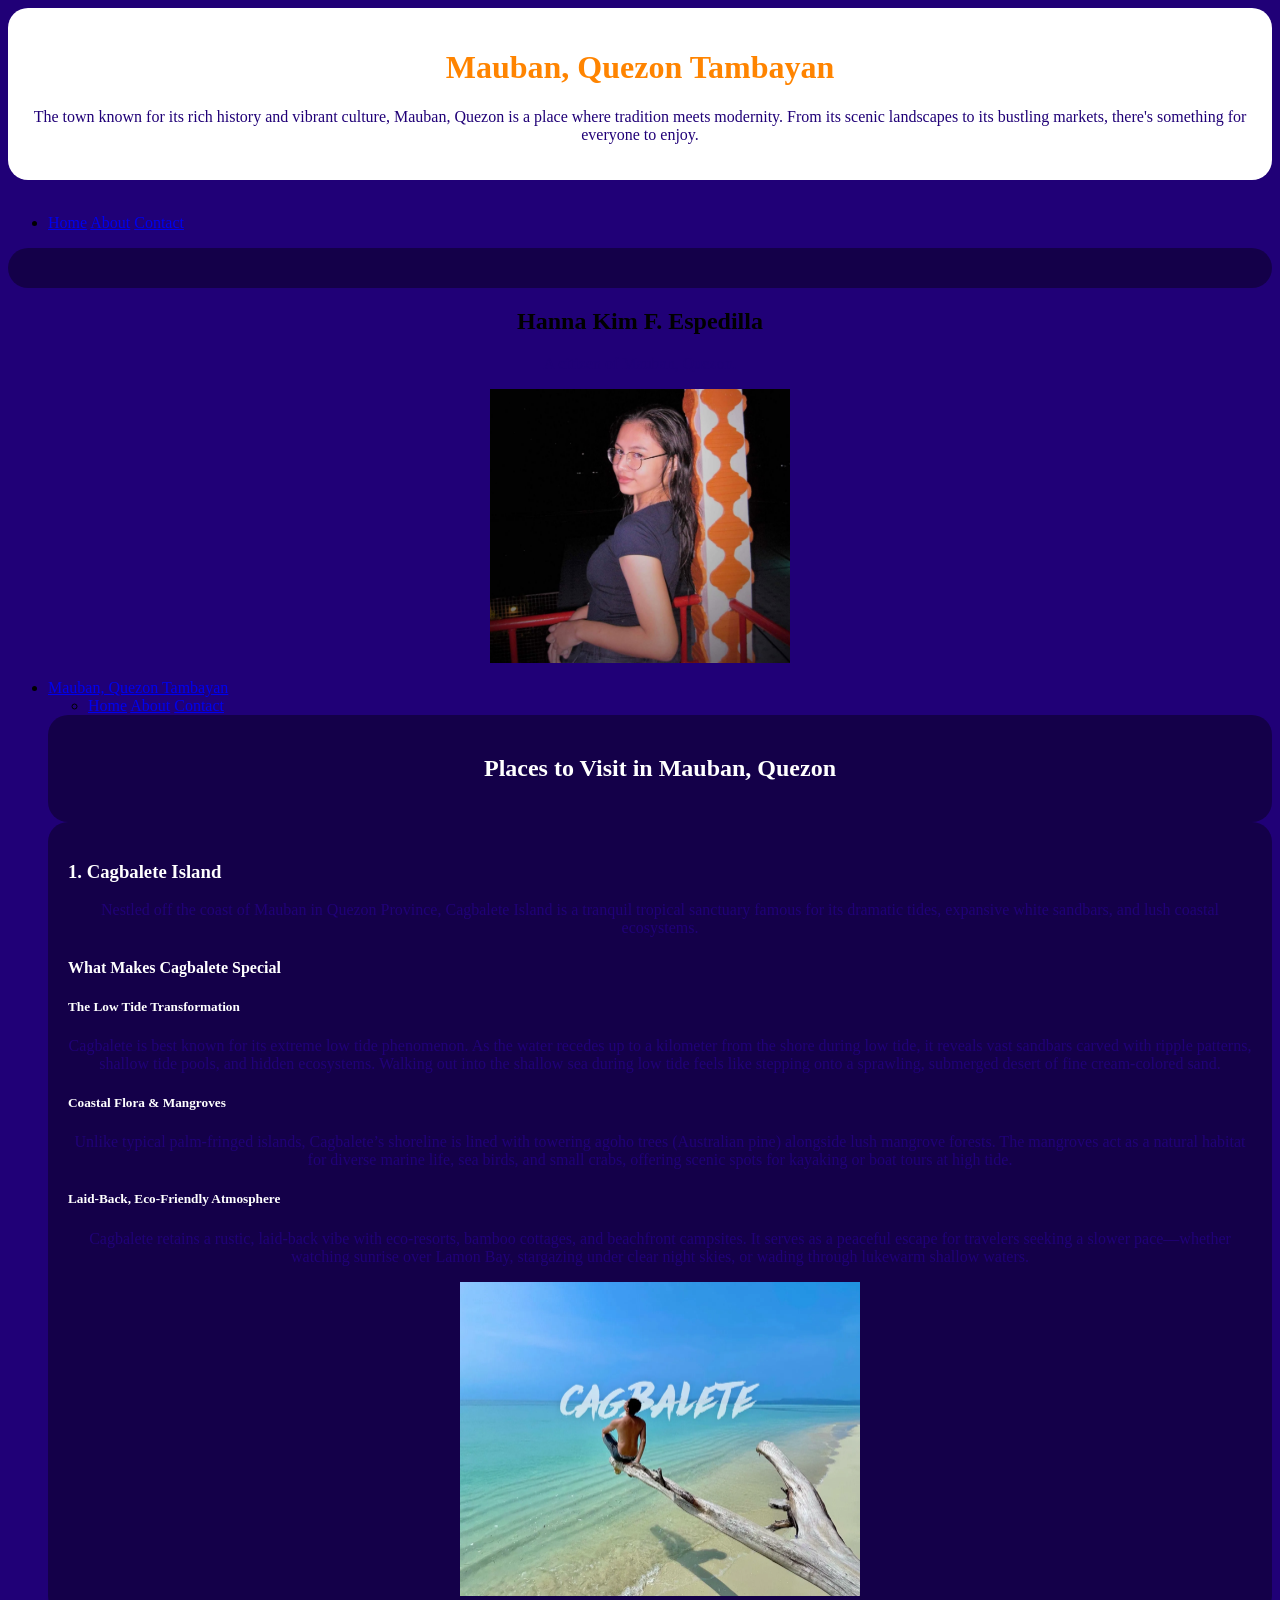
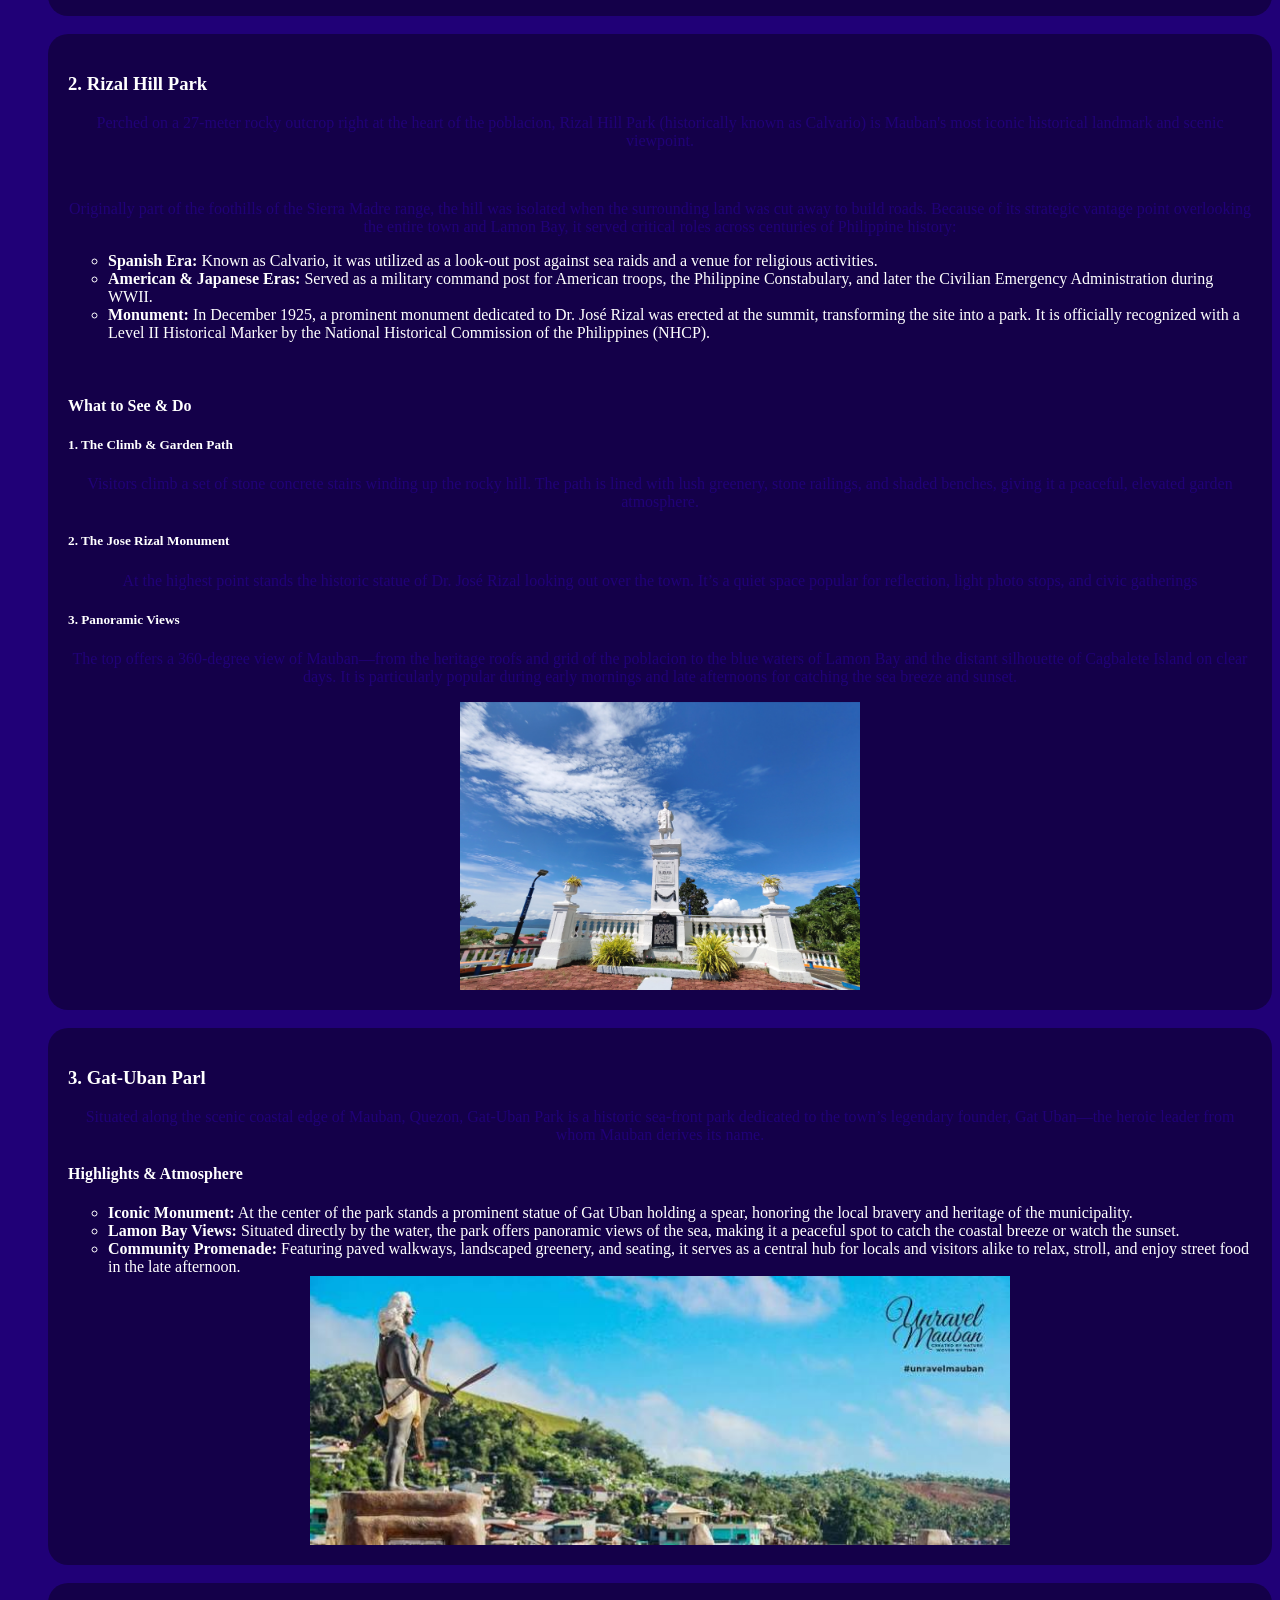
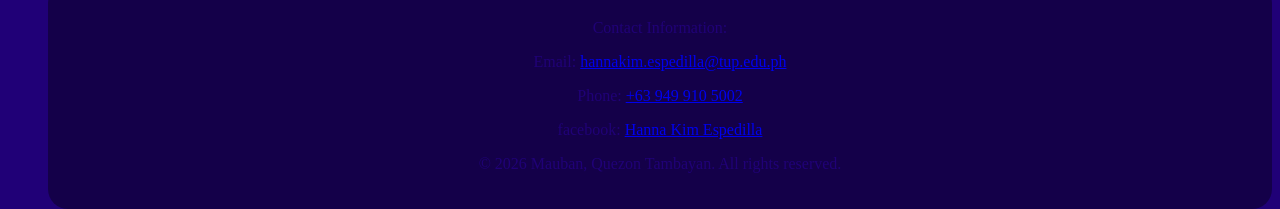
<file: index.html>
<!DOCTYPE html>
<html lang="en">
<head>
    <meta charset="UTF-8">
    <meta name="viewport" content="width=device-width, initial-scale=1.0">
    <title>Mauban Quezon Tambayan</title>
    <link rel="stylesheet" href="style.css">
</head>


<body>
  <div class="bg" style="background-color:white ; opacity: 1;">
      <h1>Mauban, Quezon Tambayan</h1>
      <p>The town known for its rich history and vibrant culture, Mauban, Quezon is a place where tradition meets modernity. From its scenic landscapes to its bustling markets, there's something for everyone to enjoy.</p>
  </div>
  <br>


      <!-- navigation tab -->
<nav>
   <ul>
      <li>
       <a href="index.html">Home</a>
       <a href="about.html">About</a>
       <a href="contact.html">Contact</a>
      </li>
   </ul>
</nav>

  <div class="top" style="background-color:rgba(0, 0, 0, 0.384); opacity: 1;"></div>
     <section "about me"></section>
      <h2>Hanna Kim F. Espedilla</h2>
      <p>A citizen of Mauban, Quezon.</p>
      <img class="hanna" src="hanna_espedilla.jpg" alt="Hanna Kim F. Espedilla" width="300">
     </section>
  </div>

   <ul>
    <li><a href=" https://hespedilla-dev.github.io/mauban_quezon-tambayan/">Mauban, Quezon Tambayan</a></li>


<!-- navigation tab -->
<nav>
   <ul>
      <li>
       <a href="index.html">Home</a>
       <a href="about.html">About</a>
       <a href="contact.html">Contact</a>
      </li>
   </ul>
</nav>


   <div class="places" style="background-color:rgba(0, 0, 0, 0.384); opacity: 1;">
   <h2>Places to Visit in Mauban, Quezon</h2>
   </div>

   <div class="places" style="background-color:rgba(0, 0, 0, 0.384); opacity: 1;"><article>
    <h3>1. Cagbalete Island</h3>
    <p>Nestled off the coast of Mauban in Quezon Province, Cagbalete Island is a tranquil tropical sanctuary famous for its dramatic tides, expansive white sandbars, and lush coastal ecosystems.
    <h4>What Makes Cagbalete Special</h4>
     <h5>The Low Tide Transformation</h5>
       <p>Cagbalete is best known for its extreme low tide phenomenon. As the water recedes up to a kilometer from the shore during low tide, it reveals vast sandbars carved with ripple patterns, shallow tide pools, and hidden ecosystems. Walking out into the shallow sea during low tide feels like stepping onto a sprawling, submerged desert of fine cream-colored sand.
       </P>
     <h5>Coastal Flora & Mangroves</h5>
       <p>Unlike typical palm-fringed islands, Cagbalete’s shoreline is lined with towering agoho trees (Australian pine) alongside lush mangrove forests. The mangroves act as a natural habitat for diverse marine life, sea birds, and small crabs, offering scenic spots for kayaking or boat tours at high tide.
       </p>
     <h5>Laid-Back, Eco-Friendly Atmosphere</h5>
       <p>Cagbalete retains a rustic, laid-back vibe with eco-resorts, bamboo cottages, and beachfront campsites. It serves as a peaceful escape for travelers seeking a slower pace—whether watching sunrise over Lamon Bay, stargazing under clear night skies, or wading through lukewarm shallow waters.
       </p>

    <img src="cagbalete.webp" alt="Cagbalete Island" width="400">
    </article></div>

   <br>

    <div class="places" style="background-color:rgba(0, 0, 0, 0.384); opacity: 1;"><article>
       <h3>2. Rizal Hill Park</h3>
       <p>Perched on a 27-meter rocky outcrop right at the heart of the poblacion, Rizal Hill Park (historically known as Calvario) is Mauban's most iconic historical landmark and scenic viewpoint. </p>
       <br>
       <p>Originally part of the foothills of the Sierra Madre range, the hill was isolated when the surrounding land was cut away to build roads. Because of its strategic vantage point overlooking the entire town and Lamon Bay, it served critical roles across centuries of Philippine history:
          <ul>
            <li><strong>Spanish Era:</strong> Known as Calvario, it was utilized as a look-out post against sea raids and a venue for religious activities.</li>
            <li><strong>American & Japanese Eras:</strong> Served as a military command post for American troops, the Philippine Constabulary, and later the Civilian Emergency Administration during WWII.</li>
            <li><strong>Monument:</strong> In December 1925, a prominent monument dedicated to Dr. José Rizal was erected at the summit, transforming the site into a park. It is officially recognized with a Level II Historical Marker by the National Historical Commission of the Philippines (NHCP).</li>
          </ul>
       </p>
     <br>
          <h4>What to See & Do</h4>
            <h5>1. The Climb & Garden Path</h5>
             <p>Visitors climb a set of stone concrete stairs winding up the rocky hill. The path is lined with lush greenery, stone railings, and shaded benches, giving it a peaceful, elevated garden atmosphere.</p>
            <h5>2. The Jose Rizal Monument</h5>
             <p>At the highest point stands the historic statue of Dr. José Rizal looking out over the town. It’s a quiet space popular for reflection, light photo stops, and civic gatherings</p>
            <h5>3. Panoramic Views</h5>
             <p>The top offers a 360-degree view of Mauban—from the heritage roofs and grid of the poblacion to the blue waters of Lamon Bay and the distant silhouette of Cagbalete Island on clear days. It is particularly popular during early mornings and late afternoons for catching the sea breeze and sunset.</p>
          
     <img src="rizal_hill_park.jpg" alt="rizal hill park" width="400"> 
    </article></div>

    <br>

    <div class="places" style="background-color:rgba(0, 0, 0, 0.384); opacity: 1;">
    <article>
      <h3>3. Gat-Uban Parl</h3>
       <p>Situated along the scenic coastal edge of Mauban, Quezon, Gat-Uban Park is a historic sea-front park dedicated to the town’s legendary founder, Gat Uban—the heroic leader from whom Mauban derives its name.</p>
        <h4>Highlights & Atmosphere</h4>
         <ul>
            <li><strong>Iconic Monument:</strong> At the center of the park stands a prominent statue of Gat Uban holding a spear, honoring the local bravery and heritage of the municipality.</li>
            <li><strong>Lamon Bay Views:</strong> Situated directly by the water, the park offers panoramic views of the sea, making it a peaceful spot to catch the coastal breeze or watch the sunset.</li>
            <li><strong>Community Promenade:</strong> Featuring paved walkways, landscaped greenery, and seating, it serves as a central hub for locals and visitors alike to relax, stroll, and enjoy street food in the late afternoon.</li>
         </ul>
      <img src="gat_uban_park.jpeg" alt="gat uban park" width="700">
    </article>
    </div>

    <br>

   <div class="footnote" style="background-color:rgba(0, 0, 0, 0.384); opacity: 1;">
   <footer>
    <p>Contact Information:</p>
        <p>Email: <a href="mailto:hannakim.espedilla@tup.edu.ph">hannakim.espedilla@tup.edu.ph</a></p>
        <p>Phone: <a href="tel:+639123456789">+63 949 910 5002</a></p>
        <p>facebook: <a href="https://www.facebook.com/hannaespedilla">Hanna Kim Espedilla</a></p>
        <p>&copy; 2026 Mauban, Quezon Tambayan. All rights reserved.</p>
   </footer>
   </div>
</body>
</html>
</file>
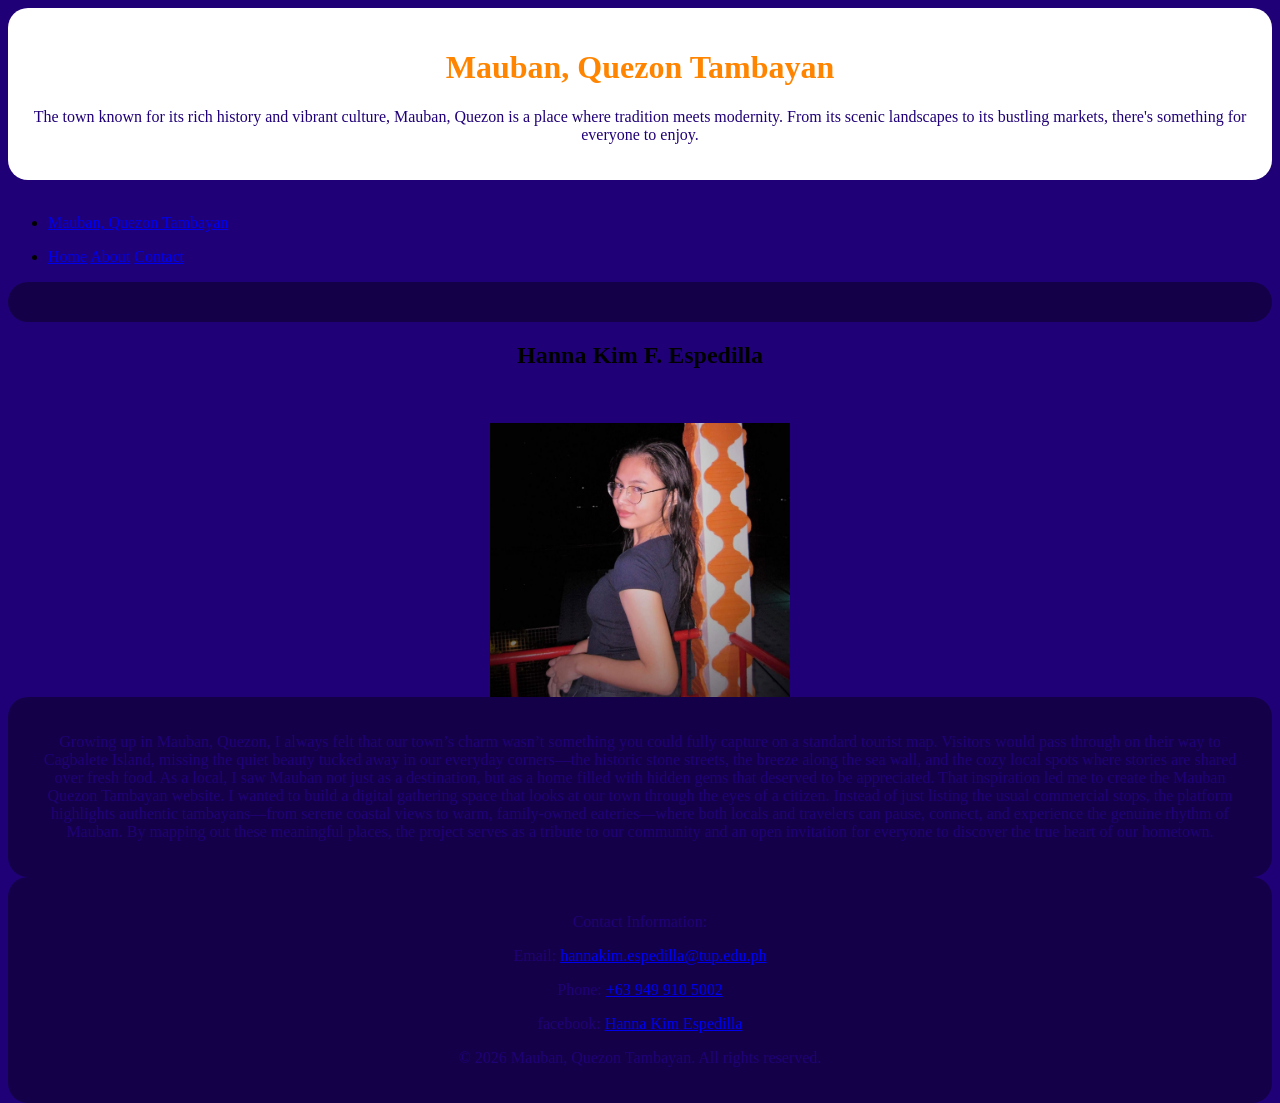
<file: about.html>
<!DOCTYPE html>
<html lang="en">
<head>
    <meta charset="UTF-8">
    <meta name="viewport" content="width=device-width, initial-scale=1.0">
    <title>Mauban Quezon Tambayan</title>
    <link rel="stylesheet" href="style.css">
</head>


<body>
  <div class="bg" style="background-color:white ; opacity: 1;">
      <h1>Mauban, Quezon Tambayan</h1>
      <p>The town known for its rich history and vibrant culture, Mauban, Quezon is a place where tradition meets modernity. From its scenic landscapes to its bustling markets, there's something for everyone to enjoy.</p>
  </div>
  <br>

<ul>
    <li><a href=" https://hespedilla-dev.github.io/mauban_quezon-tambayan/">Mauban, Quezon Tambayan</a></li>
</ul>

  <!-- navigation tab -->
<nav>
   <ul>
      <li>
       <a href="index.html">Home</a>
       <a href="about.html">About</a>
       <a href="contact.html">Contact</a>
      </li>
   </ul>
</nav>


  <div class="top" style="background-color:rgba(0, 0, 0, 0.384); opacity: 1;"></div>
     <section "about me"></section>
      <h2>Hanna Kim F. Espedilla</h2>
      <p>A citizen of Mauban, Quezon.</p>
      <img class="hanna" src="hanna_espedilla.jpg" alt="Hanna Kim F. Espedilla" width="300">
     </section>
  </div>

  <div class="places" style="background-color:rgba(0, 0, 0, 0.384); opacity: 1;">
  <main>
    <p>Growing up in Mauban, Quezon, I always felt that our town’s charm wasn’t something you could fully capture on a standard tourist map. Visitors would pass through on their way to Cagbalete Island, missing the quiet beauty tucked away in our everyday corners—the historic stone streets, the breeze along the sea wall, and the cozy local spots where stories are shared over fresh food. As a local, I saw Mauban not just as a destination, but as a home filled with hidden gems that deserved to be appreciated.

That inspiration led me to create the Mauban Quezon Tambayan website. I wanted to build a digital gathering space that looks at our town through the eyes of a citizen. Instead of just listing the usual commercial stops, the platform highlights authentic tambayans—from serene coastal views to warm, family-owned eateries—where both locals and travelers can pause, connect, and experience the genuine rhythm of Mauban.

By mapping out these meaningful places, the project serves as a tribute to our community and an open invitation for everyone to discover the true heart of our hometown.
  </main>
  </div>


    <div class="footnote" style="background-color:rgba(0, 0, 0, 0.384); opacity: 1;">
   <footer>
    <p>Contact Information:</p>
        <p>Email: <a href="mailto:hannakim.espedilla@tup.edu.ph">hannakim.espedilla@tup.edu.ph</a></p>
        <p>Phone: <a href="tel:+639123456789">+63 949 910 5002</a></p>
        <p>facebook: <a href="https://www.facebook.com/hannaespedilla">Hanna Kim Espedilla</a></p>
        <p>&copy; 2026 Mauban, Quezon Tambayan. All rights reserved.</p>
   </footer>
   </div>
</body>
</html>
</file>
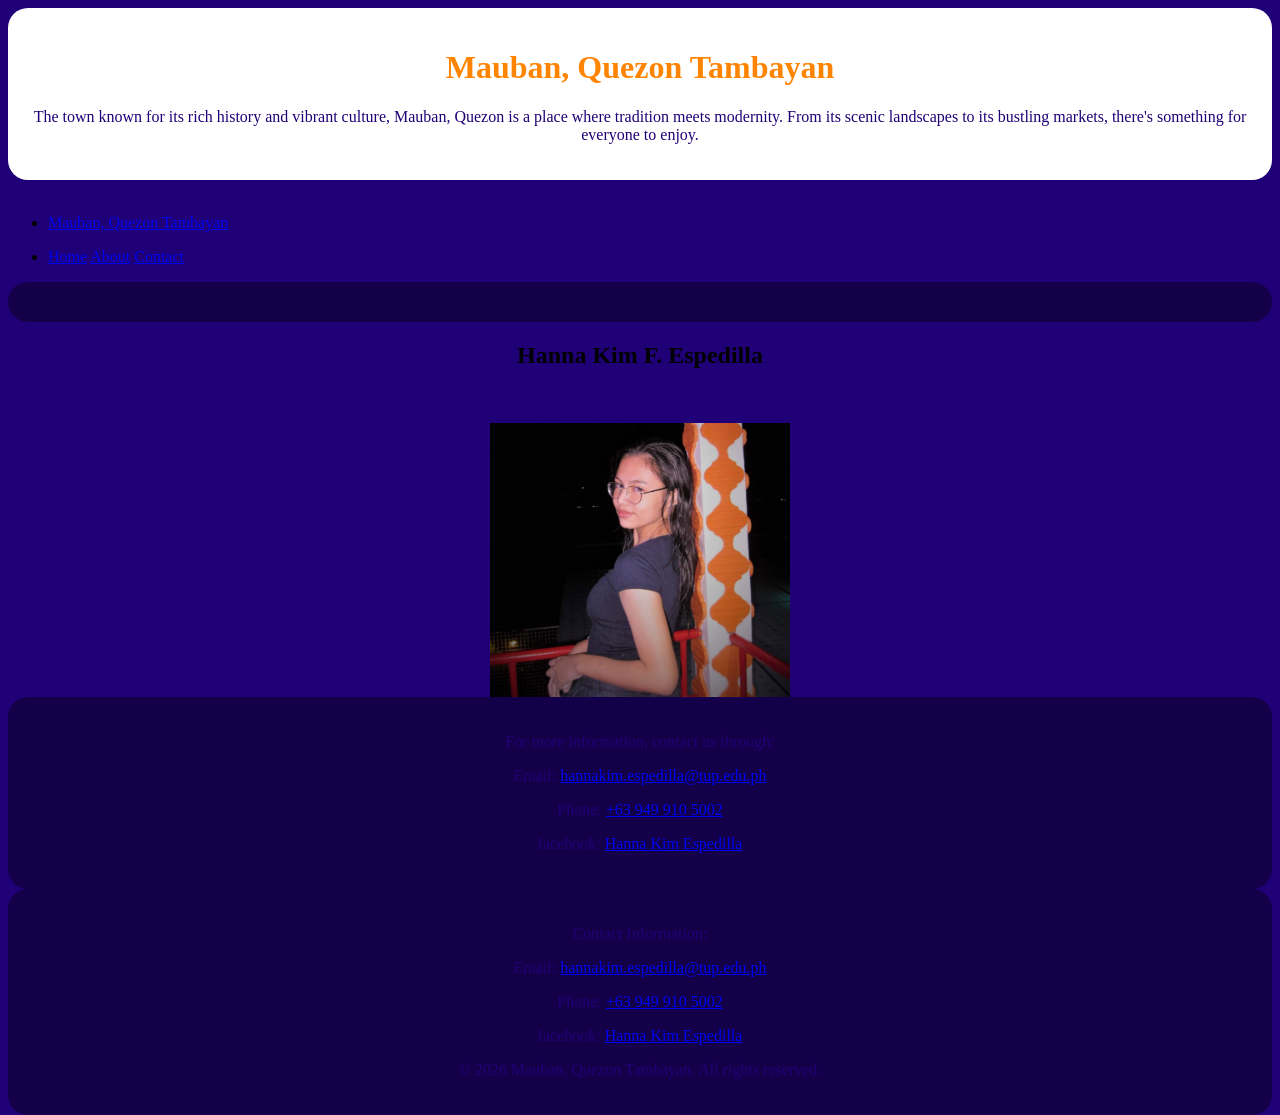
<file: contact.html>
<!DOCTYPE html>
<html lang="en">
<head>
    <meta charset="UTF-8">
    <meta name="viewport" content="width=device-width, initial-scale=1.0">
    <title>Mauban Quezon Tambayan</title>
    <link rel="stylesheet" href="style.css">
</head>


<body>
  <div class="bg" style="background-color:white ; opacity: 1;">
      <h1>Mauban, Quezon Tambayan</h1>
      <p>The town known for its rich history and vibrant culture, Mauban, Quezon is a place where tradition meets modernity. From its scenic landscapes to its bustling markets, there's something for everyone to enjoy.</p>
  </div>
  <br>

<ul>
    <li><a href=" https://hespedilla-dev.github.io/mauban_quezon-tambayan/">Mauban, Quezon Tambayan</a></li>
</ul>

  <!-- navigation tab -->
<nav>
   <ul>
      <li>
       <a href="index.html">Home</a>
       <a href="about.html">About</a>
       <a href="contact.html">Contact</a>
      </li>
   </ul>
</nav>


  <div class="top" style="background-color:rgba(0, 0, 0, 0.384); opacity: 1;"></div>
     <section "about me"></section>
      <h2>Hanna Kim F. Espedilla</h2>
      <p>A citizen of Mauban, Quezon.</p>
      <img class="hanna" src="hanna_espedilla.jpg" alt="Hanna Kim F. Espedilla" width="300">
     </section>
  </div>

  <div class="places" style="background-color:rgba(0, 0, 0, 0.384); opacity: 1;">
  <main>
    <p>For more information, contact us through:</p>
        <p>Email: <a href="mailto:hannakim.espedilla@tup.edu.ph">hannakim.espedilla@tup.edu.ph</a></p>
        <p>Phone: <a href="tel:+639123456789">+63 949 910 5002</a></p>
        <p>facebook: <a href="https://www.facebook.com/hannaespedilla">Hanna Kim Espedilla</a></p>
  </main>
  </div>


    <div class="footnote" style="background-color:rgba(0, 0, 0, 0.384); opacity: 1;">
   <footer>
    <p>Contact Information:</p>
        <p>Email: <a href="mailto:hannakim.espedilla@tup.edu.ph">hannakim.espedilla@tup.edu.ph</a></p>
        <p>Phone: <a href="tel:+639123456789">+63 949 910 5002</a></p>
        <p>facebook: <a href="https://www.facebook.com/hannaespedilla">Hanna Kim Espedilla</a></p>
        <p>&copy; 2026 Mauban, Quezon Tambayan. All rights reserved.</p>
   </footer>
   </div>

</body>
</html>
</file>
<file: style.css>
body {
        background-color: rgb(32, 0, 119);
        background-size: cover;
        background-repeat: no-repeat;
        background-position: center;
        background-attachment: scroll;
        height: 100vh;
         }

     div {
        padding: 20px;
        border-radius: 20px;
     }


     img {
        display: block;
        margin: 0 auto;
        position: left;
     }

     h1 {
        size: 80px;
        text-align: center;
        color: rgb(255, 132, 0);
        }

     h2 {
        text-align: center;
        }

     h3 {
        text-align: left;
        }
    
     h4 {
        text-align: left;
        }

     .places {
        color: white;
             }

     img {
        display: block;
        justify-content: left;
        align-items: left;
        position: left;
         }

     .footnote {
        color: white;
     }

     img .hanna {
      align-items: left;
     }

     p {
      color: rgb(32, 0, 119);
      text-align: center;

    

     }
</file>
